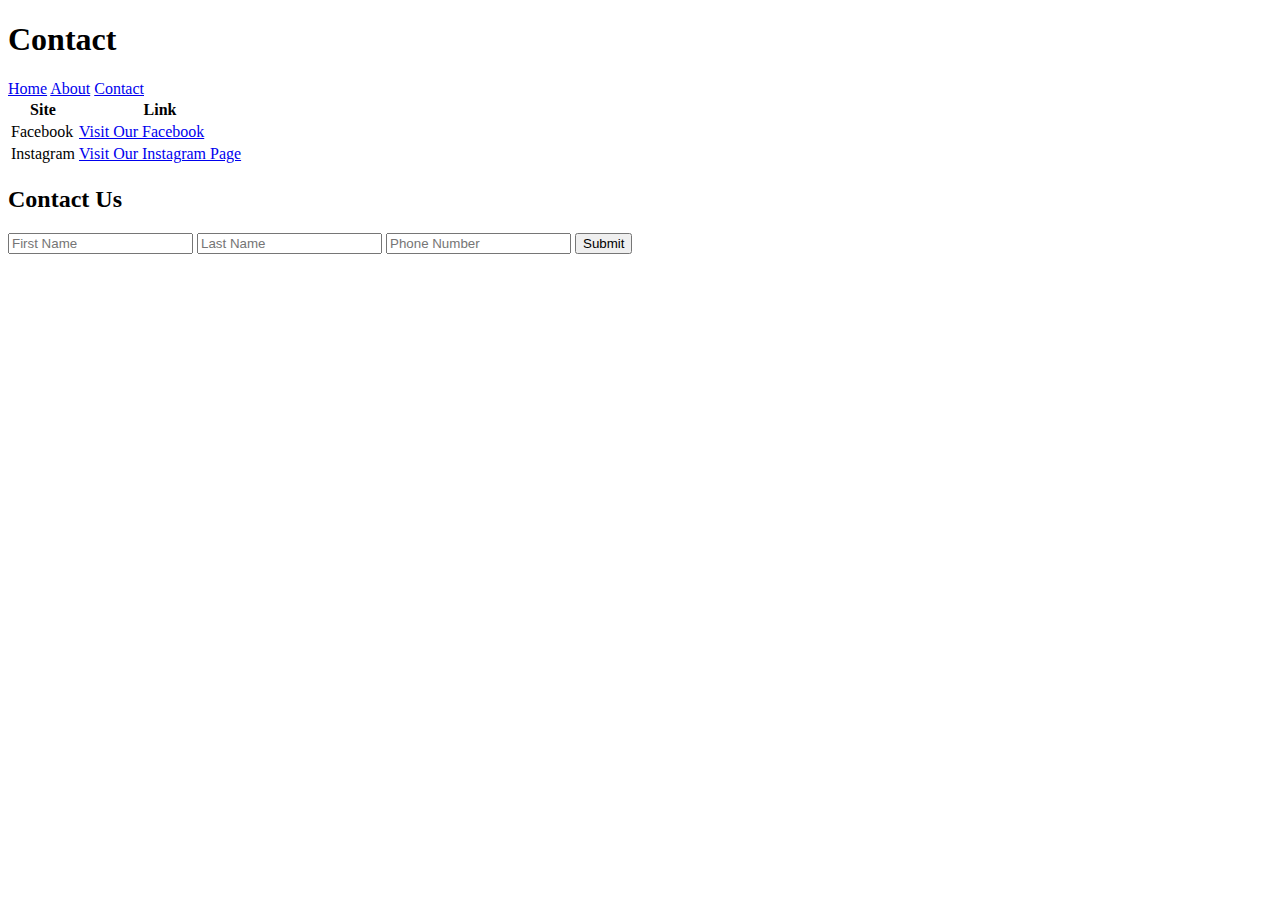
<file: contact.html>
<!DOCTYPE html>
<html lang="en">
<head>
    <meta charset="UTF-8">
    <meta http-equiv="X-UA-Compatible" content="IE=edge">
    <meta name="viewport" content="width=device-width, initial-scale=1.0">
    <title>Document</title>
</head>
<body>
    
    <h1>Contact</h1>
    <div>
        <a href="index.html">Home</a>
        <a href="about.html">About</a>
        <a href="contact.html">Contact</a> 
         </div>

<table>
    <tr>
        <th>Site</th>
        <th>Link</th>
    </tr>

    <tr>
        <td>Facebook</td>
        <td><a href= "#" >Visit Our Facebook</a></td>
    </tr>
    
    <tr>
        <td>Instagram</td>
        <td><a href = "#">Visit Our Instagram Page</a></td>
    </tr>
</table>

<form>
    <h2>Contact Us</h2>
    <input type = "text" name = 'firstName' placeholder =  "First Name"> 
    <input type = "text" name = 'lastName' placeholder =  "Last Name"> 
    <input type = "text" name = 'phone' placeholder =  "Phone Number"> 
    <input type = "submit" value = "Submit">
</form>


    
</body>
</html>
</file>
